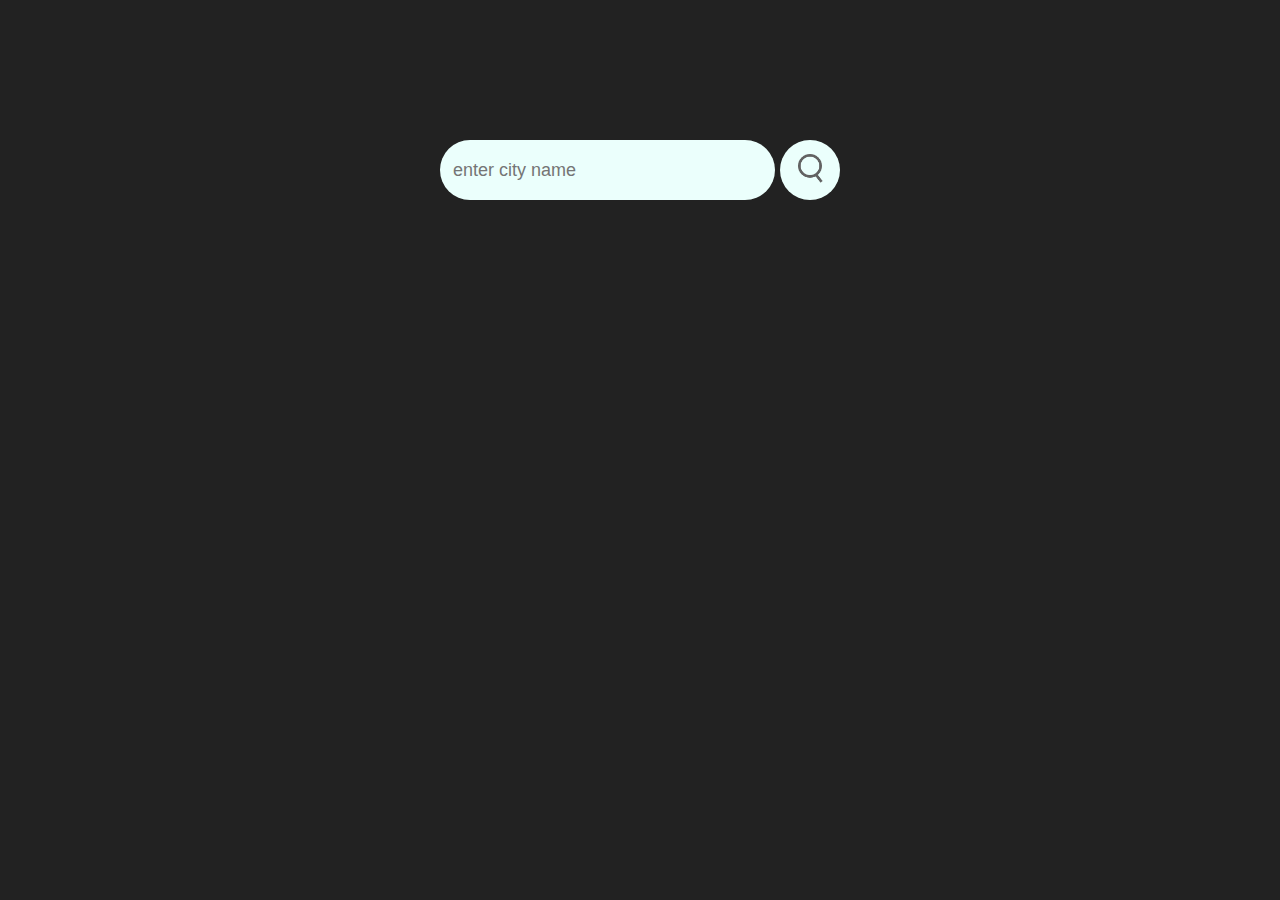
<file: index.html>
<!DOCTYPE html>
<html lang="en">

<head>
    <meta charset="UTF-8">
    <meta name="viewport" content="width=device-width, initial-scale=1.0">
    <link rel="stylesheet" href="main.css">
    <title>wether</title>
</head>

<body>

    <div class="card">
        <div class="search">
            <input type="text" placeholder="enter city name" spellcheck="false">
            <button><img src="img/search.png"></button>
        </div>
        <div class="weather">
            <img src="img/rain.png" class="weather-icon">
            <h1 class="temp">22°C</h1>
            <h2 class="city">berlin</h2>
            <div class="details">
                <div class="col">
                    <img src="img/humidity.png">
                    <div>
                        <p class="humidity">50%</p>
                        <p>humidity</p>
                    </div>
                </div>
                <div class="col">
                    <img src="img/wind.png">
                    <div>
                        <p class="wind">15 KM</p>
                        <p>wind spead</p>
                    </div>
                </div>
            </div>
        </div>
    </div>




    <script src="main.js"></script>
</body>

</html>
</file>
<file: main.css>
* {
    margin: 0;
    padding: 0;
    font-family: sans-serif, 'Poppins';
    box-sizing: border-box;
}

body {
    background-color: #222;
}


.card {
    width: 90%;
    max-width: 470px;
    /* background-image: url(bc-clear.gif); */
    background-repeat: no-repeat;
    background-size: cover;
    /* background: linear-gradient(135deg, #00feba, #5b548a); */
    color: #fff;
    margin: 100px auto 0;
    border-radius: 20px;
    padding: 40px 35px;
    text-align: center;
}

.search {
    width: 100%;
    display: flex;
    align-items: center;
    justify-content: space-between;
}

.search input {
    border: 0;
    outline: 0;
    background: #ebfffc;
    color: #555;
    padding: 3px 13px;
    height: 60px;
    border-radius: 30px;
    flex: 1;
    margin-right: 5px;
    font-size: 18px;
    width: 20%;
}

.search button {
    border: 0;
    outline: 0;
    background: #ebfffc;
    border-radius: 50%;
    width: 60px;
    height: 60px;
    cursor: pointer;

}

.search button img {
    width: 25px;
}

.weather-icon {
    width: 170px;
    margin-top: 30px;
}

.weather h1 {
    font-size: 80px;
    font-weight: 500;
}

.weather h2 {
    font-size: 45px;
    font-weight: 400;
    margin-top: -10px;
}

.details {
    display: inline-flex;
    align-items: center;
    justify-content: space-between;
    padding: 0 0;
    margin-top: 50px;
}

.col {
    display: flex;
    align-items: center;
    text-align: left;
    padding: 0 10%;
    margin-left: -12%;
}

.col img {
    width: 40px;
    margin-right: 10px;
}

.humidity,
.wind {

    margin-top: -6px;
    margin-left: -14%;
}

.weather {
    display: none;
}
</file>
